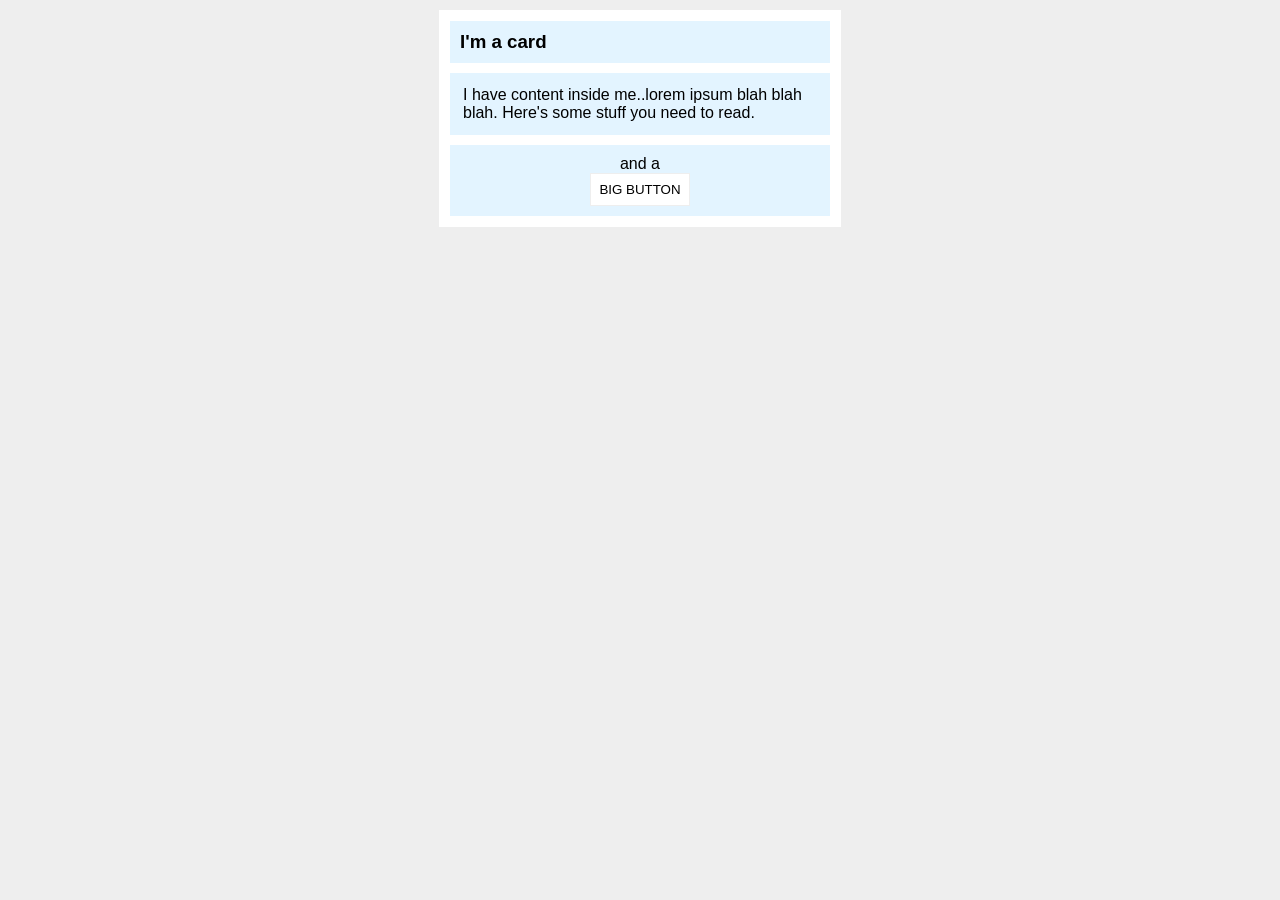
<file: foundations/block-and-inline/02-margin-and-padding-2/index.html>
<!DOCTYPE html>
<html lang="en">
  <head>
    <meta charset="UTF-8">
    <meta http-equiv="X-UA-Compatible" content="IE=edge">
    <meta name="viewport" content="width=device-width, initial-scale=1.0">
    <title>Margin and Padding exercise 2</title>
    <link rel="stylesheet" href="style.css">
  </head>
  <body>
    <div class="card">
      <h3 class="title">I'm a card</h3>
      <div class="content">I have content inside me..lorem ipsum blah blah blah. Here's some stuff you need to read.</div>
      <div class="button-container">and a <div class="but"><button>BIG BUTTON</button></div></div>
    </div>
  </body>
</html>
</file>
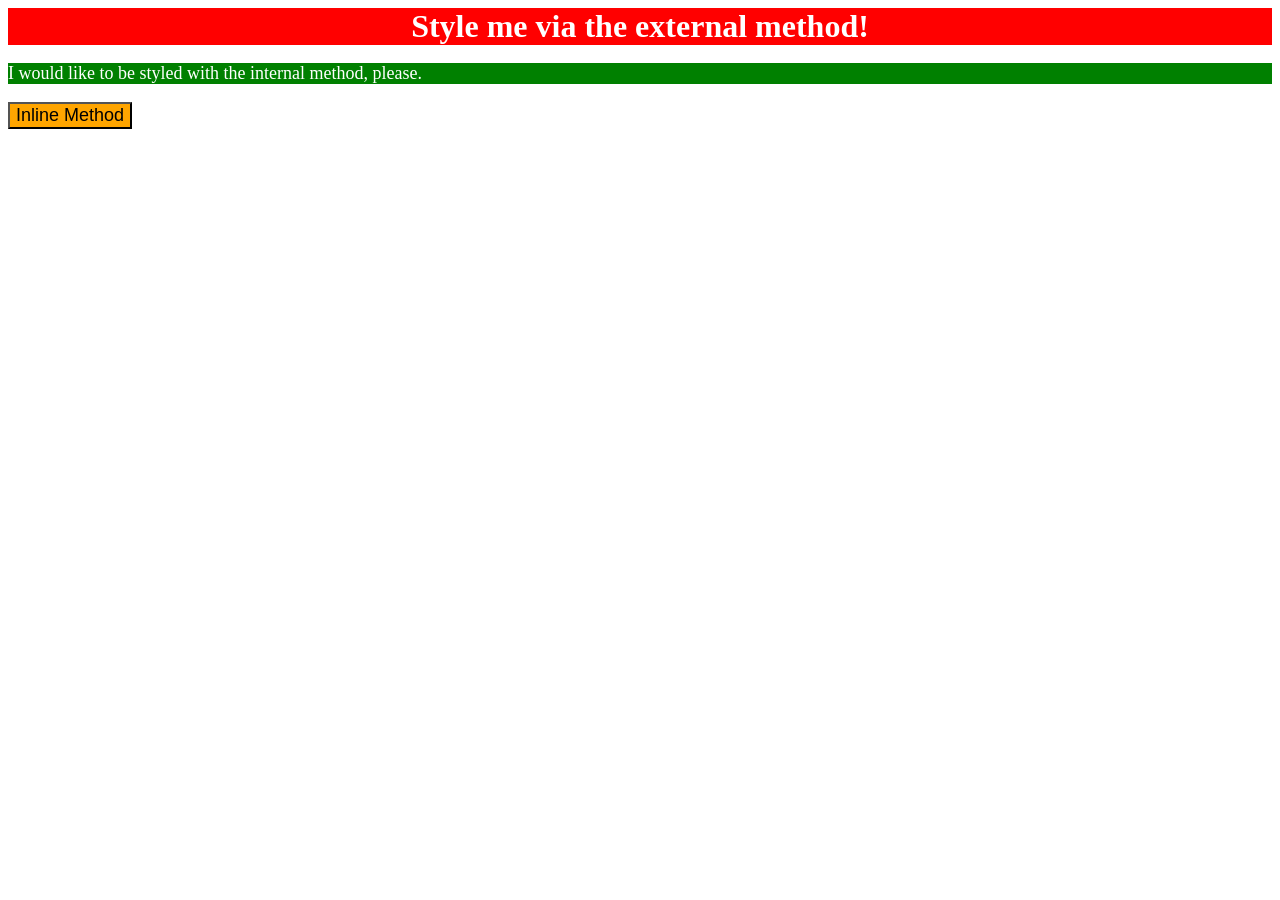
<file: foundations/intro-to-css/01-css-methods/index.html>
<!DOCTYPE html>
<html lang="en">
  <head>
    <meta charset="UTF-8">
    <meta http-equiv="X-UA-Compatible" content="IE=edge">
    <meta name="viewport" content="width=device-width, initial-scale=1.0">
    <title>Methods for Adding CSS</title>
    <link rel="stylesheet" href="styles.css">
    <style>
      p{
        background-color: green;
        color: white;
        font-size: 18px;
      }
    </style>
  </head>
  <body>
    <div>Style me via the external method!</div>
    <p>I would like to be styled with the internal method, please.</p>
    <button style="background-color: orange; font-size: 18px;">Inline Method</button>
  </body>
</html>
</file>
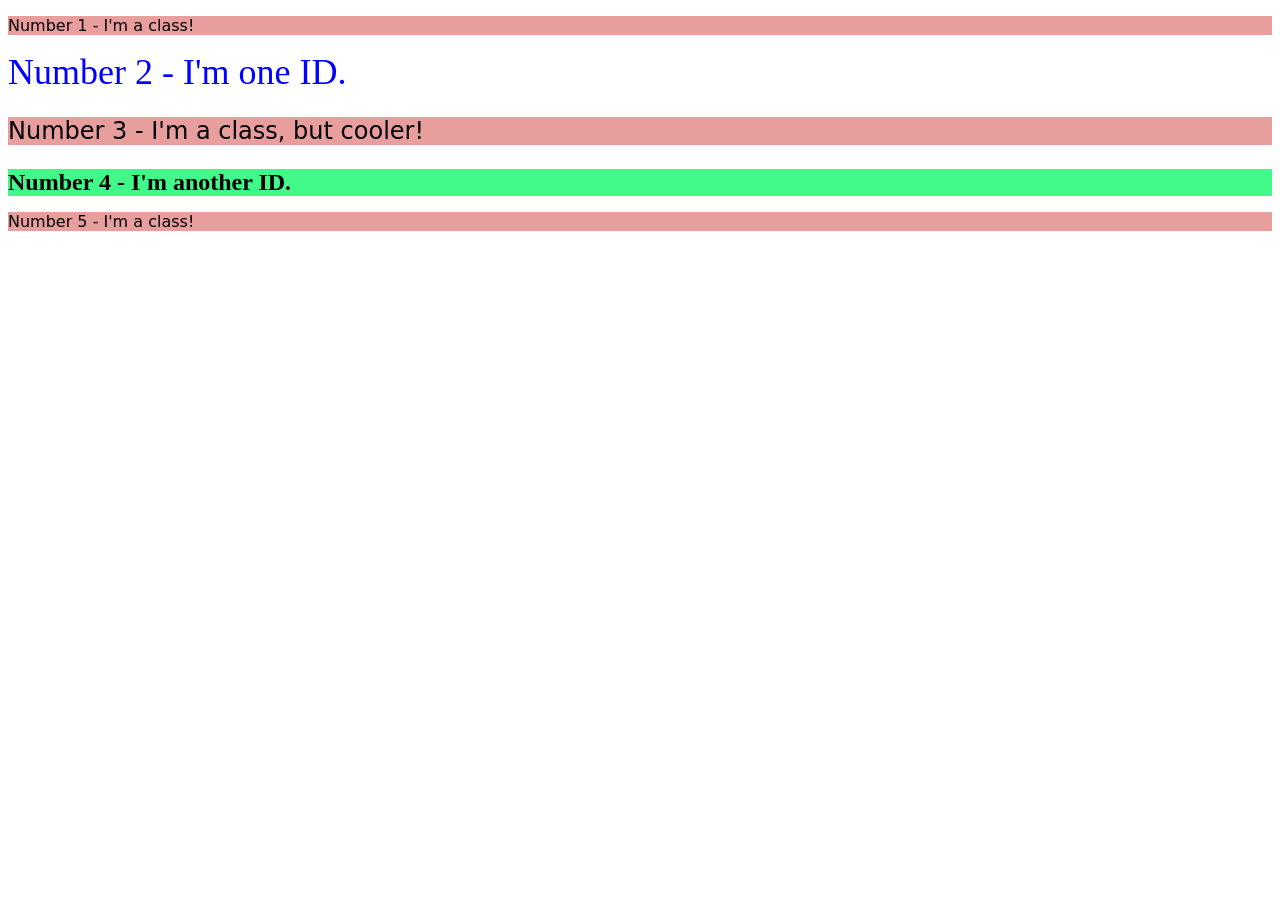
<file: foundations/intro-to-css/02-class-id-selectors/index.html>
<!DOCTYPE html>
<html lang="en">
  <head>
    <meta charset="UTF-8">
    <meta http-equiv="X-UA-Compatible" content="IE=edge">
    <meta name="viewport" content="width=device-width, initial-scale=1.0">
    <title>Class and ID Selectors</title>
    <link rel="stylesheet" href="style.css">
  </head>
  <body>
    <p class="coral">Number 1 - I'm a class!</p>
    <div id="blue">Number 2 - I'm one ID.</div>
    <p class="coral big">Number 3 - I'm a class, but cooler!</p>
    <div id="green" class="big">Number 4 - I'm another ID.</div>
    <p class="coral">Number 5 - I'm a class!</p>
  </body>
</html>
</file>
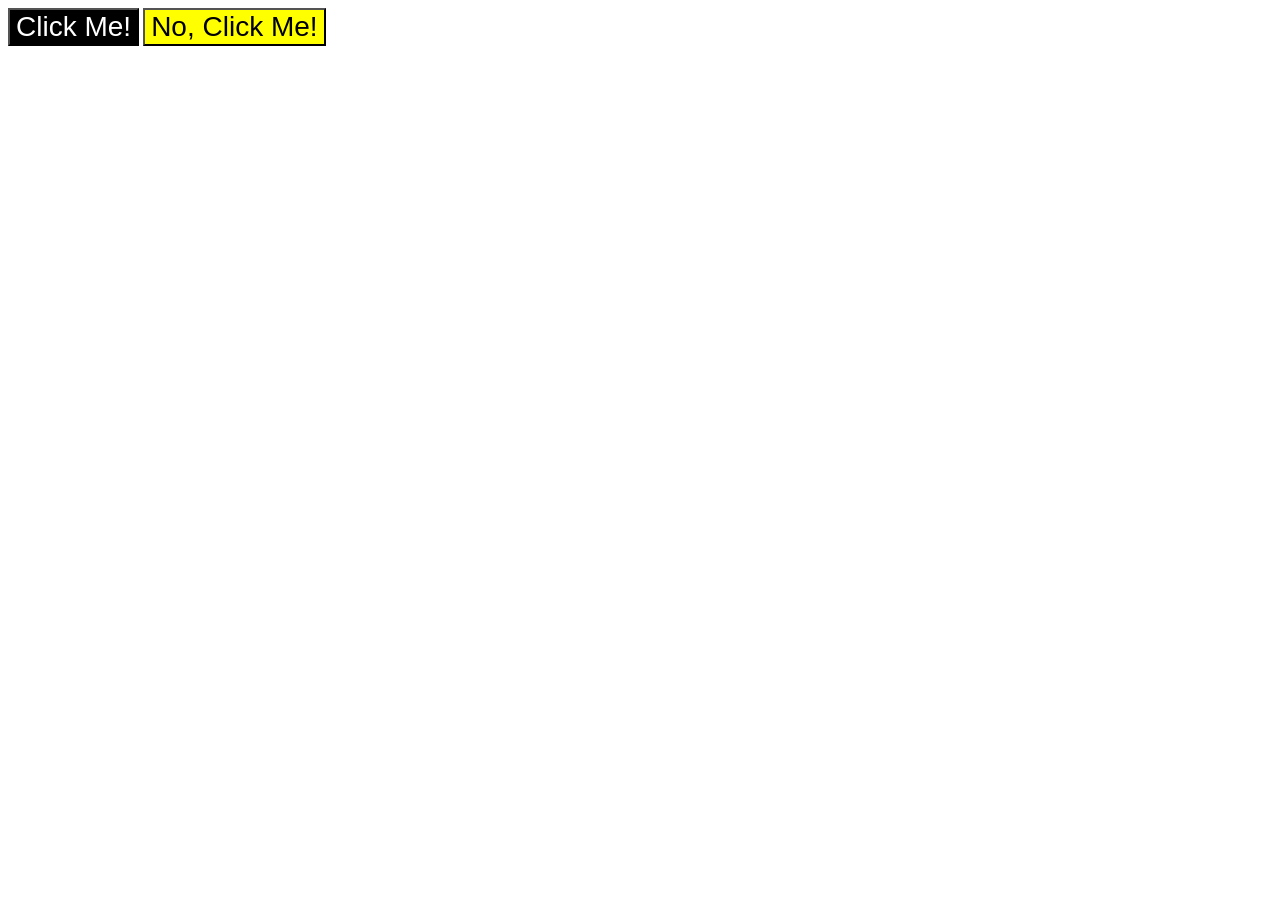
<file: foundations/intro-to-css/03-grouping-selectors/index.html>
<!DOCTYPE html>
<html lang="en">
  <head>
    <meta charset="UTF-8">
    <meta http-equiv="X-UA-Compatible" content="IE=edge">
    <meta name="viewport" content="width=device-width, initial-scale=1.0">
    <title>Grouping Selectors</title>
    <link rel="stylesheet" href="style.css">
  </head>
  <body>
    <button class="black">Click Me!</button>
    <button class="yellow">No, Click Me!</button>
  </body>
</html>
</file>
<file: foundations/block-and-inline/02-margin-and-padding-2/style.css>
body {
  background: #eee;
  font-family: sans-serif;
}

.card {
  width: 400px;
  background: #fff;
  margin: 10px auto;
  padding: 1px;
}

.title {
  background: #e3f4ff;
  padding: 10px;
  margin: 10px;
}

.content {
  background: #e3f4ff;
  padding: 13px;
  margin: 10px ;
}

.button-container {
  background: #e3f4ff;
  text-align: center;
  margin: 10px ;
  padding: 10px;
}

button {
  background: white;
  border: 1px solid #eee;
  padding: 8px;
}

.but {
  align-items: center;
}
</file>
<file: foundations/intro-to-css/01-css-methods/styles.css>
div{
    background-color: red;
    color: white;
    font-size: 32px;
    text-align: center;
    font-weight: bold;
}
</file>
<file: foundations/intro-to-css/02-class-id-selectors/style.css>
/* Add CSS Styling */
.coral{
    font-family: Verdana,'DejaVu Sans',sans-serif;
    background-color: rgb(233, 158, 158);
}

#blue{
    color: rgb(1, 1, 255);
    font-size: 36px;
}

.big{
    font-size: 24px;
}

#green{
    background-color: rgb(65, 249, 136);
    font-weight: bold;
}
</file>
<file: foundations/intro-to-css/03-grouping-selectors/style.css>
/* Add CSS Styling */
.black,.yellow{
    font-size: 28px;
    font-family: Helvetica, 'Times New Roman', sans-serif;
}

.black{
    background-color: black;
    color: white;
}

.yellow{
    background-color: yellow;
}
</file>
